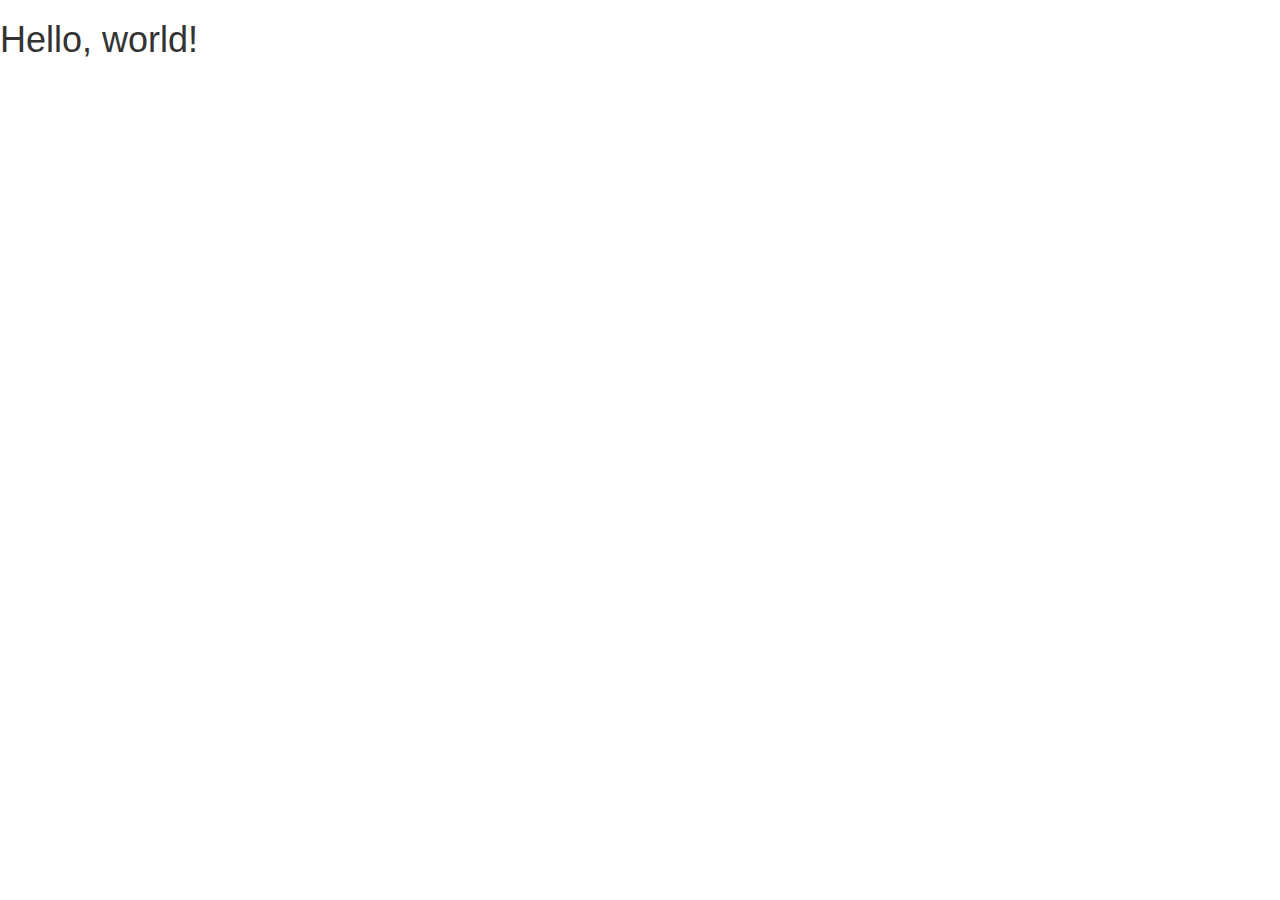
<file: bootstrap/index.html>
<!DOCTYPE html>
<html lang="en">
  <head>
    <meta charset="utf-8">
    <meta http-equiv="X-UA-Compatible" content="IE=edge">
    <meta name="viewport" content="width=device-width, initial-scale=1">
    <title>Bootstrap 101 Template</title>

    <!-- Bootstrap -->
    <link href="css/bootstrap.min.css" rel="stylesheet">

    <!-- HTML5 Shim and Respond.js IE8 support of HTML5 elements and media queries -->
    <!-- WARNING: Respond.js doesn't work if you view the page via file:// -->
    <!--[if lt IE 9]>
      <script src="https://oss.maxcdn.com/libs/html5shiv/3.7.0/html5shiv.js"></script>
      <script src="https://oss.maxcdn.com/libs/respond.js/1.4.2/respond.min.js"></script>
    <![endif]-->
  </head>
  <body>
    <h1>Hello, world!</h1>

    <!-- jQuery (necessary for Bootstrap's JavaScript plugins) -->
    <script src="https://ajax.googleapis.com/ajax/libs/jquery/1.11.0/jquery.min.js"></script>
    <!-- Include all compiled plugins (below), or include individual files as needed -->
    <script src="js/bootstrap.min.js"></script>
  </body>
</html>
</file>
